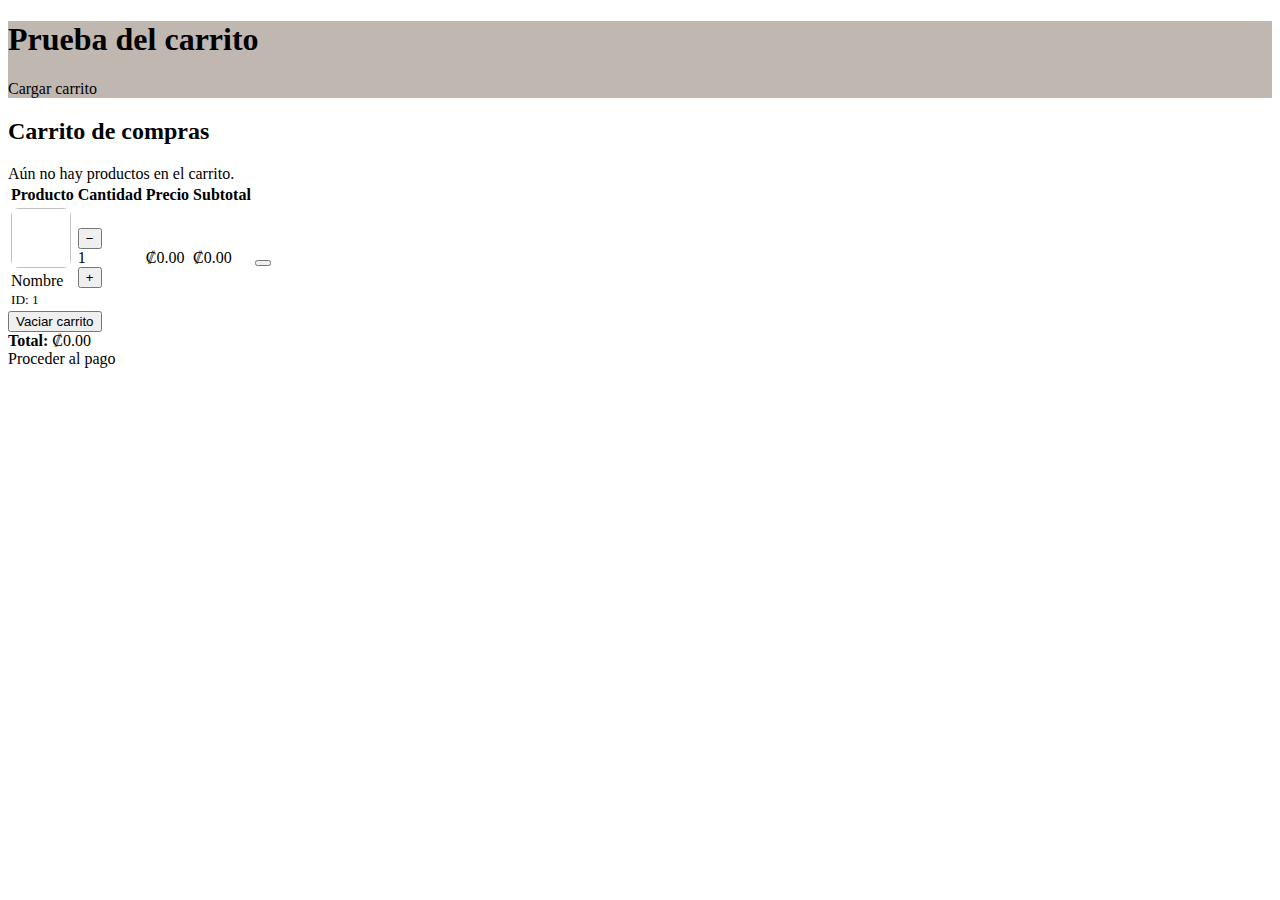
<file: ferreteria/target/classes/templates/carrito/listado.html>
<!DOCTYPE html>
<!--
Click nbfs://nbhost/SystemFileSystem/Templates/Licenses/license-default.txt to change this license
Click nbfs://nbhost/SystemFileSystem/Templates/Other/html.html to edit this template
-->
<html xmlns="http://www.w3.org/1999/xhtml" xmlns:th="http://www.thymeleaf.org">
    <head th:replace="~{general/fragmentos :: head}"></head>
    <body>
        <header th:replace="~{general/fragmentos :: header}"></header>

        <main class="container my-4">
            <section class="py-4" id="carrito-hero" style="background:#c0b7b1;">
                <div class="container">
                    <div class="row align-items-center">
                        <div class="col-lg-8">
                            <h1 class="h4 fw-bold mb-2 text-dark">Prueba del carrito</h1>
                            <a class="btn btn-dark" th:href="@{/carrito/demo}">Cargar carrito</a>
                        </div>
                    </div>
                </div>
            </section>

            <h2 class="mb-3">Carrito de compras</h2>

            <div th:if="${#lists.isEmpty(items)}" class="alert alert-info">
                Aún no hay productos en el carrito.
            </div>

            <div th:if="${!#lists.isEmpty(items)}" class="card">
                <div class="table-responsive">
                    <table id="tablaCarrito" class="table align-middle mb-0">
                        <thead>
                            <tr>
                                <th>Producto</th>
                                <th class="text-center">Cantidad</th>
                                <th class="text-end">Precio</th>
                                <th class="text-end">Subtotal</th>
                                <th></th>
                            </tr>
                        </thead>
                        <tbody>
                            <tr th:each="it : ${items}">
                                <td>
                                    <div class="d-flex align-items-center gap-3">
                                        <img th:if="${it.imagenUrl != null}" th:src="${it.imagenUrl}" alt=""
                                             style="width:60px;height:60px;object-fit:cover;border-radius:8px;">
                                            <div>
                                                <div class="fw-semibold" th:text="${it.nombre}">Nombre</div>
                                                <small class="text-muted">ID: <span th:text="${it.productoId}">1</span></small>
                                            </div>
                                    </div>
                                </td>

                                <td class="text-center">
                                    <div class="d-inline-flex align-items-center gap-1">
                                        <form th:action="@{/carrito/actualizar}" method="post">
                                            <input type="hidden" name="productoId" th:value="${it.productoId}" />
                                            <input type="hidden" name="cantidad" th:value="${it.cantidad - 1}" />
                                            <button class="btn btn-sm btn-outline-secondary" type="submit">−</button>
                                        </form>

                                        <span class="mx-2" th:text="${it.cantidad}">1</span>

                                        <form th:action="@{/carrito/actualizar}" method="post">
                                            <input type="hidden" name="productoId" th:value="${it.productoId}" />
                                            <input type="hidden" name="cantidad" th:value="${it.cantidad + 1}" />
                                            <button class="btn btn-sm btn-outline-secondary" type="submit">+</button>
                                        </form>
                                    </div>
                                </td>

                                <td class="text-end">₡<span th:text="${#numbers.formatDecimal(it.precioUnitario,1,'POINT',2,'COMMA')}">0.00</span></td>
                                <td class="text-end">₡<span th:text="${#numbers.formatDecimal(it.subtotal,1,'POINT',2,'COMMA')}">0.00</span></td>

                                <td class="text-end">
                                    <form th:action="@{/carrito/eliminar}" method="post" class="d-inline">
                                        <input type="hidden" name="productoId" th:value="${it.productoId}" />
                                        <button class="btn btn-sm btn-danger" type="submit">
                                            <i class="fa-solid fa-trash"></i>
                                        </button>
                                    </form>
                                </td>
                            </tr>
                        </tbody>
                    </table>
                </div>

                <div class="card-body d-flex justify-content-between align-items-center">
                    <form th:action="@{/carrito/vaciar}" method="post">
                        <button class="btn btn-outline-secondary" type="submit">Vaciar carrito</button>
                    </form>

                    <div class="fs-5">
                        <strong>Total: </strong>
                        ₡<span th:text="${#numbers.formatDecimal(total,1,'POINT',2,'COMMA')}">0.00</span>
                    </div>

                    <a class="btn btn-primary" th:href="@{/checkout}">Proceder al pago</a>
                </div>
            </div>
        </main>

        <footer th:replace="~{general/fragmentos :: footer}"></footer>
    </body>
</html>
</file>
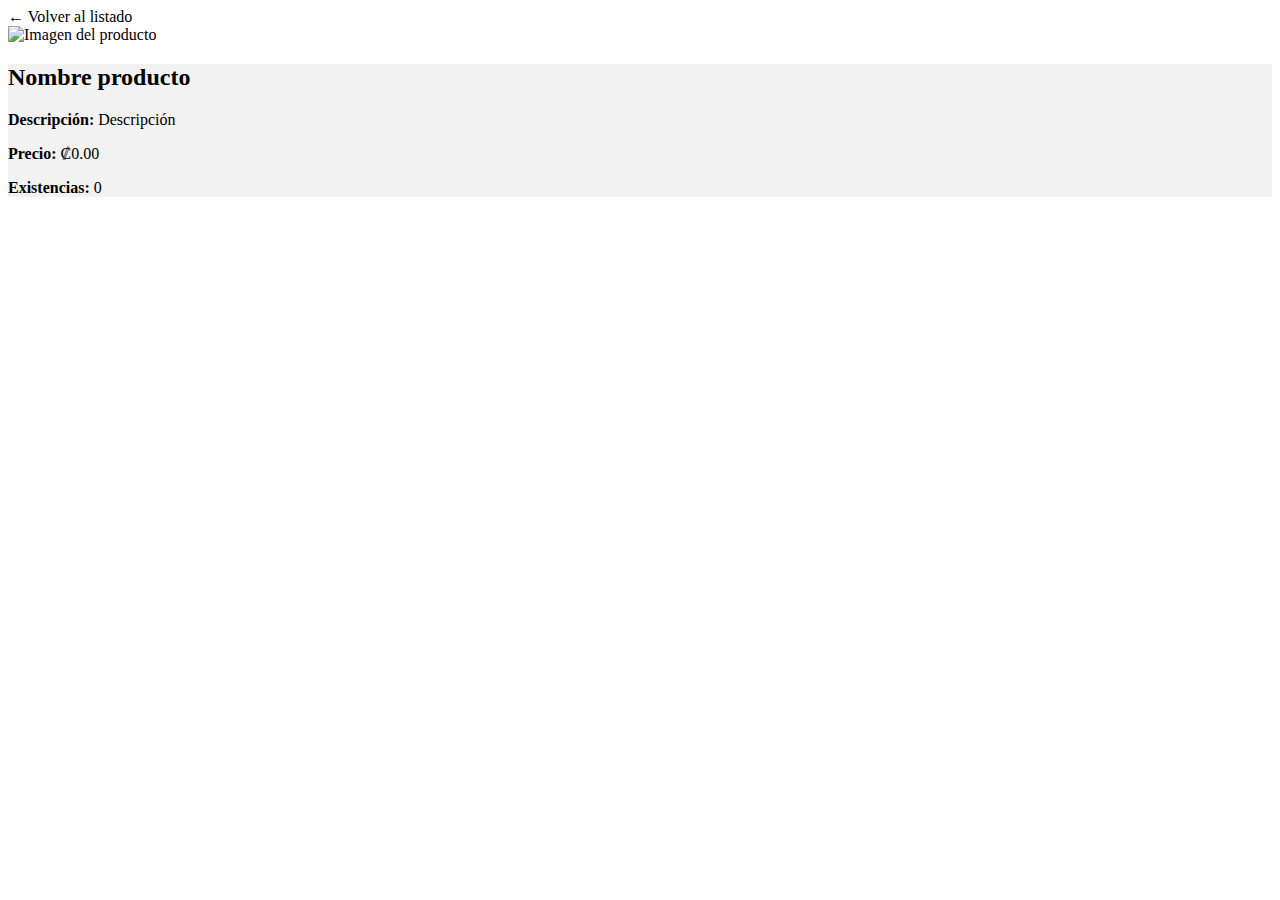
<file: ferreteria/target/classes/templates/gestionar/detalle.html>
<!DOCTYPE html>
<html lang="es" xmlns:th="http://www.thymeleaf.org">
    <head th:replace="~{general/fragmentosAdmin :: head}"></head>
    <body>
        <header th:replace="~{general/fragmentosAdmin :: header}"></header>

        <main class="container my-5">
            <a th:href="@{/gestionar/listadoProductos}" class="btn btn-outline-secondary mb-4">
                ← Volver al listado
            </a>

            <div class="row g-4">
                <div class="col-md-5">
                    <div class="card shadow-sm">
                        <img th:src="${producto.rutaImagen} ?: @{/img/placeholder.png}"
                             class="card-img-top" alt="Imagen del producto">
                    </div>
                </div>

                <div class="col-md-7">
                    <div class="card shadow-sm" style="background-color: #f2f2f2;">
                        <div class="card-body">
                            <h2 class="card-title mb-3 text-dark" th:text="${producto.nombre}">Nombre producto</h2>

                            <p class="mb-1"><strong>Descripción:</strong>
                                <span th:text="${producto.descripcion}">Descripción</span>
                            </p>

                            <p class="mb-1"><strong>Precio:</strong>
                                ₡<span th:text="${#numbers.formatDecimal(producto.precio, 1, 'COMMA', 2, 'POINT')}">0.00</span>
                            </p>

                            <p class="mb-3"><strong>Existencias:</strong>
                                <span th:text="${producto.existencias}">0</span>
                            </p>
                        </div>
                    </div>
                </div>
            </div>
        </main>

        <footer th:replace="~{general/fragmentosAdmin :: footer}"></footer>
    </body>
</html>
</file>
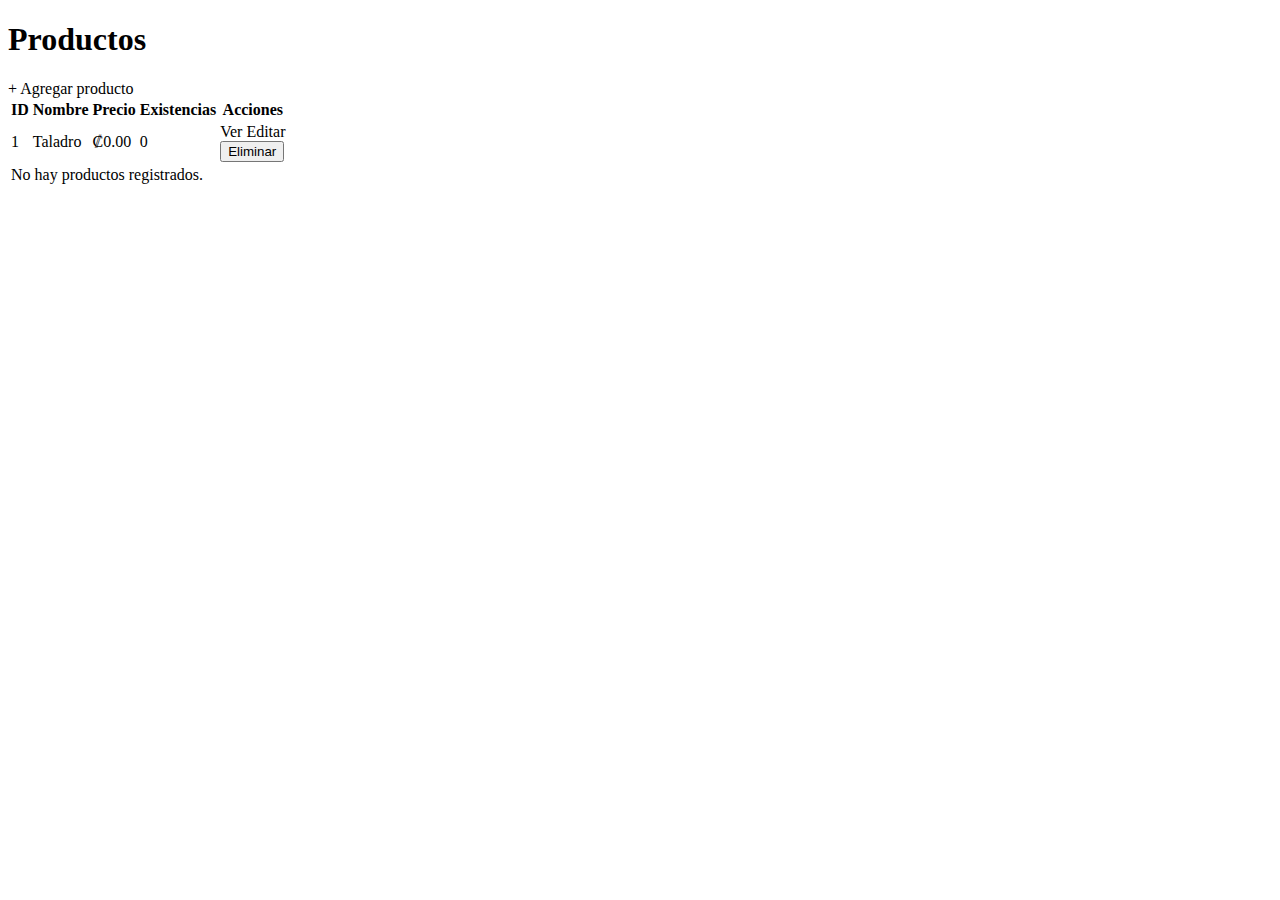
<file: ferreteria/target/classes/templates/gestionar/listadoProductos.html>
<!DOCTYPE html>
<html lang="es" xmlns:th="http://www.thymeleaf.org">
<head th:replace="~{general/fragmentosAdmin :: head}"></head>
<body>
<header th:replace="~{general/fragmentosAdmin :: header}"></header>

<main class="container my-5">
  <div class="d-flex justify-content-between align-items-center mb-4">
    <h1 class="h3 m-0">Productos</h1>
    <a th:href="@{/gestionar/agregar}" class="btn btn-primary">
      + Agregar producto
    </a>
  </div>

  <div class="card shadow-sm">
    <div class="card-body p-0">
      <div class="table-responsive">
        <table id="tablaCustom" class="table table-hover align-middle m-0">
          <thead class="table-light">
            <tr>
              <th>ID</th>
              <th>Nombre</th>
              <th>Precio</th>
              <th>Existencias</th>
              <th>Acciones</th>
            </tr>
          </thead>
          <tbody>
            <tr th:each="p : ${productos}">
              <td th:text="${p.idProducto}">1</td>
              <td th:text="${p.nombre}">Taladro</td>
              <td>₡<span th:text="${#numbers.formatDecimal(p.precio, 1, 'COMMA', 2, 'POINT')}">0.00</span></td>
              <td th:text="${p.existencias}">0</td>
              <td class="d-flex gap-2">
                <a th:href="@{/gestionar/detalle/{id}(id=${p.idProducto})}" class="btn btn-outline-secondary btn-sm">Ver</a>
                <a th:href="@{/gestionar/modificar/{id}(id=${p.idProducto})}" class="btn btn-warning btn-sm">Editar</a>
                <form th:action="@{/gestionar/eliminar}" method="post" class="d-inline">
                  <input type="hidden" name="id" th:value="${p.idProducto}">
                  <button class="btn btn-danger btn-sm" type="submit">Eliminar</button>
                </form>
              </td>
            </tr>

            <tr th:if="${#lists.isEmpty(productos)}">
              <td colspan="5" class="text-center py-4 text-muted">
                No hay productos registrados.
              </td>
            </tr>
          </tbody>
        </table>
      </div>
    </div>
  </div>
</main>

<footer th:replace="~{general/fragmentosAdmin :: footer}"></footer>
</body>
</html>
</file>
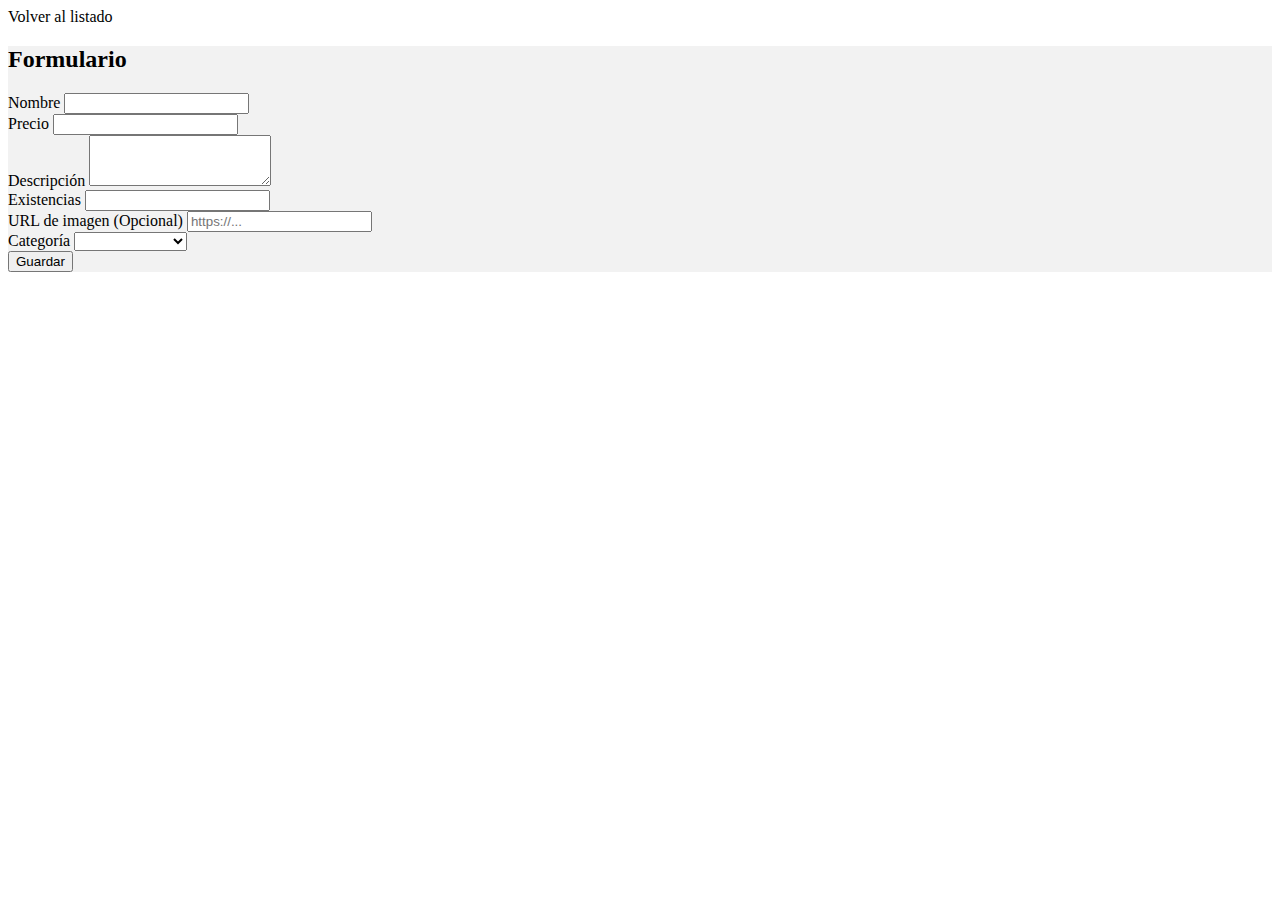
<file: ferreteria/target/classes/templates/gestionar/modifica.html>
<!DOCTYPE html>
<html lang="es" xmlns:th="http://www.thymeleaf.org">
    <head th:replace="~{general/fragmentosAdmin :: head}"></head>
    <body>
        <header th:replace="~{general/fragmentosAdmin :: header}"></header>

        <main class="container my-5">
            <a th:href="@{/gestionar/listadoProductos}" class="btn btn-outline-secondary mb-4">
                Volver al listado
            </a>

            <div class="card shadow-sm" style="background-color: #f2f2f2;">
                <div class="card-body">
                    <h2 class="h4 mb-4">
                        <span th:text="${producto.idProducto == null ? 'Agregar producto' : 'Editar producto'}">Formulario</span>
                    </h2>

                    <!-- IMPORTANTE: objeto 'producto' y action al guardar -->
                    <form th:action="@{/gestionar/guardar}" th:object="${producto}" method="post" class="row g-3">

                        <input type="hidden" th:field="*{idProducto}"/>

                        <div class="col-md-6">
                            <label class="form-label">Nombre</label>
                            <input type="text" th:field="*{nombre}" class="form-control" required>
                            <div class="text-danger" th:if="${#fields.hasErrors('nombre')}" th:errors="*{nombre}"></div>
                        </div>

                        <div class="col-md-6">
                            <label class="form-label">Precio</label>
                            <input type="number" step="0.01" th:field="*{precio}" class="form-control" required>
                            <div class="text-danger" th:if="${#fields.hasErrors('precio')}" th:errors="*{precio}"></div>
                        </div>

                        <div class="col-12">
                            <label class="form-label">Descripción</label>
                            <textarea th:field="*{descripcion}" class="form-control" rows="3"></textarea>
                            <div class="text-danger" th:if="${#fields.hasErrors('descripcion')}" th:errors="*{descripcion}"></div>
                        </div>

                        <div class="col-md-6">
                            <label class="form-label">Existencias</label>
                            <input type="number" min="0" th:field="*{existencias}" class="form-control">
                            <div class="text-danger" th:if="${#fields.hasErrors('existencias')}" th:errors="*{existencias}"></div>
                        </div>

                        <div class="col-md-6">
                            <label class="form-label">URL de imagen (Opcional)</label>
                            <input type="text" th:field="*{rutaImagen}" class="form-control" placeholder="https://...">
                        </div>

                        <div class="col-md-6">
                            <label class="form-label">Categoría</label>
                            <select class="form-select" th:field="*{categoria.idCategoria}" required>
                                <!-- placeholder -->
                                <option value="" disabled
                                        th:selected="*{categoria == null or categoria.idCategoria == null}">
                                    -- Selecciona --
                                </option>

                                <!-- opciones reales -->
                                <option th:each="c : ${categorias}"
                                        th:value="${c.idCategoria}"
                                        th:text="${c.nombre}">
                                </option>
                            </select>
                            <div class="text-danger" th:if="${#fields.hasErrors('categoria')}" th:errors="*{categoria}"></div>
                        </div>

                        <div class="col-12">
                            <button class="btn btn-primary" type="submit">Guardar</button>
                        </div>
                    </form>
                </div>
            </div>
        </main>

        <footer th:replace="~{general/fragmentosAdmin :: footer}"></footer>
    </body>
</html>
</file>
